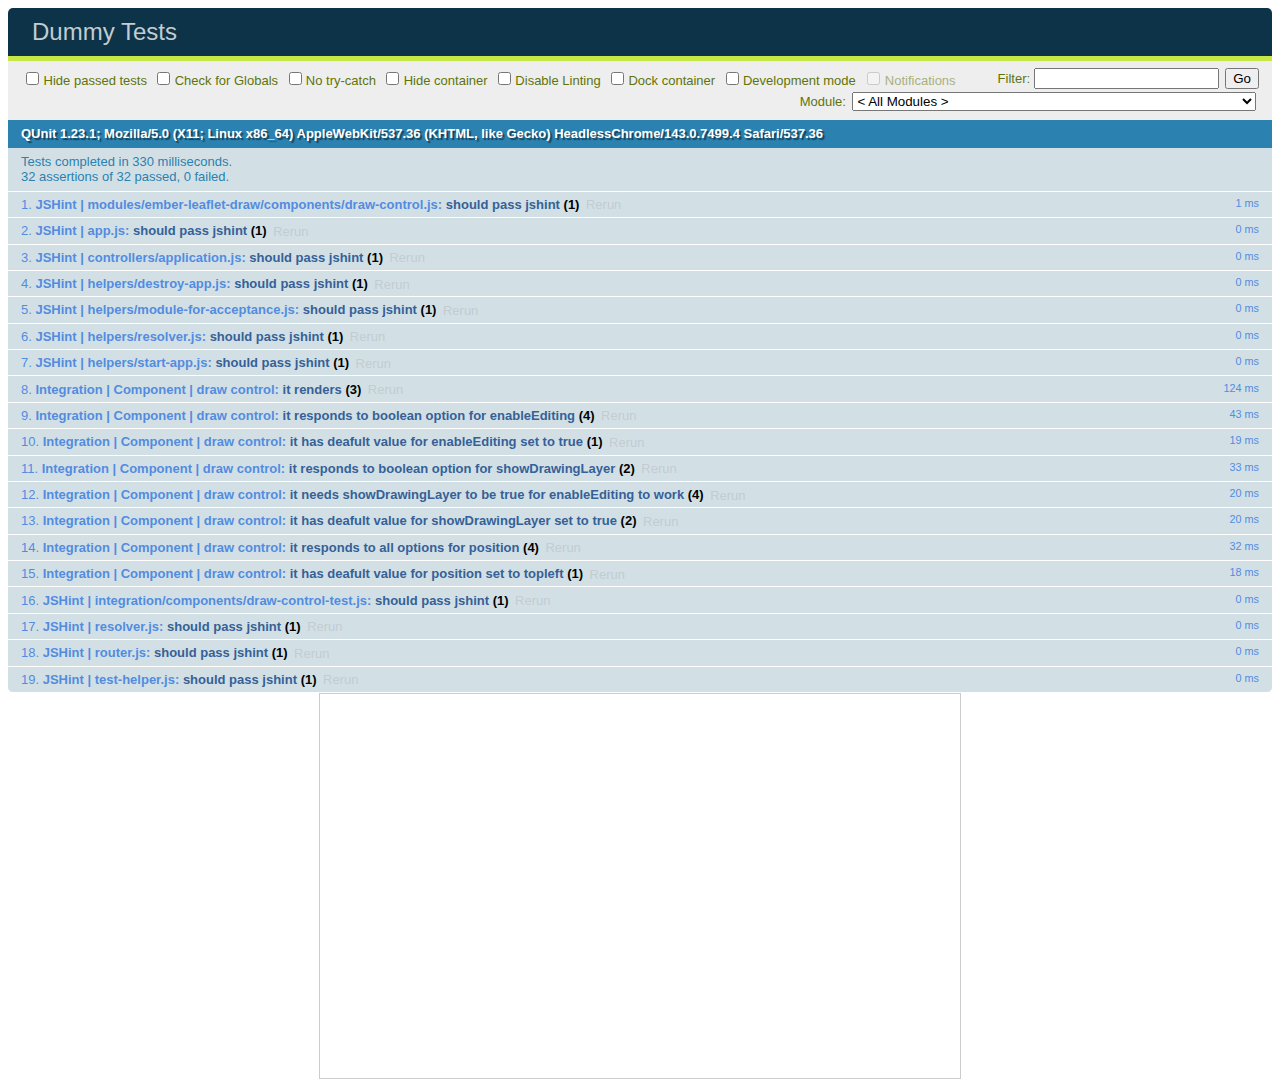
<file: tests/index.html>
<!DOCTYPE html>
<html>
  <head>
    <meta charset="utf-8">
    <meta http-equiv="X-UA-Compatible" content="IE=edge">
    <title>Dummy Tests</title>
    <meta name="description" content="">
    <meta name="viewport" content="width=device-width, initial-scale=1">

    
<meta name="dummy/config/environment" content="%7B%22modulePrefix%22%3A%22dummy%22%2C%22environment%22%3A%22test%22%2C%22rootURL%22%3A%22/%22%2C%22locationType%22%3A%22none%22%2C%22EmberENV%22%3A%7B%22FEATURES%22%3A%7B%7D%7D%2C%22APP%22%3A%7B%22LOG_ACTIVE_GENERATION%22%3Afalse%2C%22LOG_VIEW_LOOKUPS%22%3Afalse%2C%22rootElement%22%3A%22%23ember-testing%22%2C%22name%22%3A%22ember-leaflet-draw%22%2C%22version%22%3A%220.4.1+9da47a16%22%7D%2C%22exportApplicationGlobal%22%3Atrue%7D" />
    

    <link rel="stylesheet" href="/assets/vendor.css">
    <link rel="stylesheet" href="/assets/dummy.css">
    <link rel="stylesheet" href="/assets/test-support.css">

    
    
  </head>
  <body>
    
    <div id="qunit"></div>
<div id="qunit-fixture"></div>

<div id="ember-testing-container">
  <div id="ember-testing"></div>
</div>


    <script src="/testem.js" integrity=""></script>
    <script src="/assets/vendor.js"></script>
    <script src="/assets/test-support.js"></script>
    <script src="/assets/dummy.js"></script>
    <script src="/assets/tests.js"></script>

    
    <script>Ember.assert('The tests file was not loaded. Make sure your tests index.html includes "assets/tests.js".', EmberENV.TESTS_FILE_LOADED);</script>
  </body>
</html>
</file>
<file: assets/vendor.css>
/* required styles */

.leaflet-pane,
.leaflet-tile,
.leaflet-marker-icon,
.leaflet-marker-shadow,
.leaflet-tile-container,
.leaflet-pane > svg,
.leaflet-pane > canvas,
.leaflet-zoom-box,
.leaflet-image-layer,
.leaflet-layer {
	position: absolute;
	left: 0;
	top: 0;
	}
.leaflet-container {
	overflow: hidden;
	}
.leaflet-tile,
.leaflet-marker-icon,
.leaflet-marker-shadow {
	-webkit-user-select: none;
	   -moz-user-select: none;
	        user-select: none;
	  -webkit-user-drag: none;
	}
/* Safari renders non-retina tile on retina better with this, but Chrome is worse */
.leaflet-safari .leaflet-tile {
	image-rendering: -webkit-optimize-contrast;
	}
/* hack that prevents hw layers "stretching" when loading new tiles */
.leaflet-safari .leaflet-tile-container {
	width: 1600px;
	height: 1600px;
	-webkit-transform-origin: 0 0;
	}
.leaflet-marker-icon,
.leaflet-marker-shadow {
	display: block;
	}
/* .leaflet-container svg: reset svg max-width decleration shipped in Joomla! (joomla.org) 3.x */
/* .leaflet-container img: map is broken in FF if you have max-width: 100% on tiles */
.leaflet-container .leaflet-overlay-pane svg,
.leaflet-container .leaflet-marker-pane img,
.leaflet-container .leaflet-shadow-pane img,
.leaflet-container .leaflet-tile-pane img,
.leaflet-container img.leaflet-image-layer {
	max-width: none !important;
	}

.leaflet-container.leaflet-touch-zoom {
	-ms-touch-action: pan-x pan-y;
	touch-action: pan-x pan-y;
	}
.leaflet-container.leaflet-touch-drag {
	-ms-touch-action: pinch-zoom;
	}
.leaflet-container.leaflet-touch-drag.leaflet-touch-zoom {
	-ms-touch-action: none;
	touch-action: none;
}
.leaflet-tile {
	filter: inherit;
	visibility: hidden;
	}
.leaflet-tile-loaded {
	visibility: inherit;
	}
.leaflet-zoom-box {
	width: 0;
	height: 0;
	-moz-box-sizing: border-box;
	     box-sizing: border-box;
	z-index: 800;
	}
/* workaround for https://bugzilla.mozilla.org/show_bug.cgi?id=888319 */
.leaflet-overlay-pane svg {
	-moz-user-select: none;
	}

.leaflet-pane         { z-index: 400; }

.leaflet-tile-pane    { z-index: 200; }
.leaflet-overlay-pane { z-index: 400; }
.leaflet-shadow-pane  { z-index: 500; }
.leaflet-marker-pane  { z-index: 600; }
.leaflet-tooltip-pane   { z-index: 650; }
.leaflet-popup-pane   { z-index: 700; }

.leaflet-map-pane canvas { z-index: 100; }
.leaflet-map-pane svg    { z-index: 200; }

.leaflet-vml-shape {
	width: 1px;
	height: 1px;
	}
.lvml {
	behavior: url(#default#VML);
	display: inline-block;
	position: absolute;
	}


/* control positioning */

.leaflet-control {
	position: relative;
	z-index: 800;
	pointer-events: visiblePainted; /* IE 9-10 doesn't have auto */
	pointer-events: auto;
	}
.leaflet-top,
.leaflet-bottom {
	position: absolute;
	z-index: 1000;
	pointer-events: none;
	}
.leaflet-top {
	top: 0;
	}
.leaflet-right {
	right: 0;
	}
.leaflet-bottom {
	bottom: 0;
	}
.leaflet-left {
	left: 0;
	}
.leaflet-control {
	float: left;
	clear: both;
	}
.leaflet-right .leaflet-control {
	float: right;
	}
.leaflet-top .leaflet-control {
	margin-top: 10px;
	}
.leaflet-bottom .leaflet-control {
	margin-bottom: 10px;
	}
.leaflet-left .leaflet-control {
	margin-left: 10px;
	}
.leaflet-right .leaflet-control {
	margin-right: 10px;
	}


/* zoom and fade animations */

.leaflet-fade-anim .leaflet-tile {
	will-change: opacity;
	}
.leaflet-fade-anim .leaflet-popup {
	opacity: 0;
	-webkit-transition: opacity 0.2s linear;
	   -moz-transition: opacity 0.2s linear;
	     -o-transition: opacity 0.2s linear;
	        transition: opacity 0.2s linear;
	}
.leaflet-fade-anim .leaflet-map-pane .leaflet-popup {
	opacity: 1;
	}
.leaflet-zoom-animated {
	-webkit-transform-origin: 0 0;
	    -ms-transform-origin: 0 0;
	        transform-origin: 0 0;
	}
.leaflet-zoom-anim .leaflet-zoom-animated {
	will-change: transform;
	}
.leaflet-zoom-anim .leaflet-zoom-animated {
	-webkit-transition: -webkit-transform 0.25s cubic-bezier(0,0,0.25,1);
	   -moz-transition:    -moz-transform 0.25s cubic-bezier(0,0,0.25,1);
	     -o-transition:      -o-transform 0.25s cubic-bezier(0,0,0.25,1);
	        transition:         transform 0.25s cubic-bezier(0,0,0.25,1);
	}
.leaflet-zoom-anim .leaflet-tile,
.leaflet-pan-anim .leaflet-tile {
	-webkit-transition: none;
	   -moz-transition: none;
	     -o-transition: none;
	        transition: none;
	}

.leaflet-zoom-anim .leaflet-zoom-hide {
	visibility: hidden;
	}


/* cursors */

.leaflet-interactive {
	cursor: pointer;
	}
.leaflet-grab {
	cursor: -webkit-grab;
	cursor:    -moz-grab;
	}
.leaflet-crosshair,
.leaflet-crosshair .leaflet-interactive {
	cursor: crosshair;
	}
.leaflet-popup-pane,
.leaflet-control {
	cursor: auto;
	}
.leaflet-dragging .leaflet-grab,
.leaflet-dragging .leaflet-grab .leaflet-interactive,
.leaflet-dragging .leaflet-marker-draggable {
	cursor: move;
	cursor: -webkit-grabbing;
	cursor:    -moz-grabbing;
	}

/* marker & overlays interactivity */
.leaflet-marker-icon,
.leaflet-marker-shadow,
.leaflet-image-layer,
.leaflet-pane > svg path,
.leaflet-tile-container {
	pointer-events: none;
	}

.leaflet-marker-icon.leaflet-interactive,
.leaflet-image-layer.leaflet-interactive,
.leaflet-pane > svg path.leaflet-interactive {
	pointer-events: visiblePainted; /* IE 9-10 doesn't have auto */
	pointer-events: auto;
	}

/* visual tweaks */

.leaflet-container {
	background: #ddd;
	outline: 0;
	}
.leaflet-container a {
	color: #0078A8;
	}
.leaflet-container a.leaflet-active {
	outline: 2px solid orange;
	}
.leaflet-zoom-box {
	border: 2px dotted #38f;
	background: rgba(255,255,255,0.5);
	}


/* general typography */
.leaflet-container {
	font: 12px/1.5 "Helvetica Neue", Arial, Helvetica, sans-serif;
	}


/* general toolbar styles */

.leaflet-bar {
	box-shadow: 0 1px 5px rgba(0,0,0,0.65);
	border-radius: 4px;
	}
.leaflet-bar a,
.leaflet-bar a:hover {
	background-color: #fff;
	border-bottom: 1px solid #ccc;
	width: 26px;
	height: 26px;
	line-height: 26px;
	display: block;
	text-align: center;
	text-decoration: none;
	color: black;
	}
.leaflet-bar a,
.leaflet-control-layers-toggle {
	background-position: 50% 50%;
	background-repeat: no-repeat;
	display: block;
	}
.leaflet-bar a:hover {
	background-color: #f4f4f4;
	}
.leaflet-bar a:first-child {
	border-top-left-radius: 4px;
	border-top-right-radius: 4px;
	}
.leaflet-bar a:last-child {
	border-bottom-left-radius: 4px;
	border-bottom-right-radius: 4px;
	border-bottom: none;
	}
.leaflet-bar a.leaflet-disabled {
	cursor: default;
	background-color: #f4f4f4;
	color: #bbb;
	}

.leaflet-touch .leaflet-bar a {
	width: 30px;
	height: 30px;
	line-height: 30px;
	}


/* zoom control */

.leaflet-control-zoom-in,
.leaflet-control-zoom-out {
	font: bold 18px 'Lucida Console', Monaco, monospace;
	text-indent: 1px;
	}
.leaflet-control-zoom-out {
	font-size: 20px;
	}

.leaflet-touch .leaflet-control-zoom-in {
	font-size: 22px;
	}
.leaflet-touch .leaflet-control-zoom-out {
	font-size: 24px;
	}


/* layers control */

.leaflet-control-layers {
	box-shadow: 0 1px 5px rgba(0,0,0,0.4);
	background: #fff;
	border-radius: 5px;
	}
.leaflet-control-layers-toggle {
	background-image: url(images/layers.png);
	width: 36px;
	height: 36px;
	}
.leaflet-retina .leaflet-control-layers-toggle {
	background-image: url(images/layers-2x.png);
	background-size: 26px 26px;
	}
.leaflet-touch .leaflet-control-layers-toggle {
	width: 44px;
	height: 44px;
	}
.leaflet-control-layers .leaflet-control-layers-list,
.leaflet-control-layers-expanded .leaflet-control-layers-toggle {
	display: none;
	}
.leaflet-control-layers-expanded .leaflet-control-layers-list {
	display: block;
	position: relative;
	}
.leaflet-control-layers-expanded {
	padding: 6px 10px 6px 6px;
	color: #333;
	background: #fff;
	}
.leaflet-control-layers-scrollbar {
	overflow-y: scroll;
	padding-right: 5px;
	}
.leaflet-control-layers-selector {
	margin-top: 2px;
	position: relative;
	top: 1px;
	}
.leaflet-control-layers label {
	display: block;
	}
.leaflet-control-layers-separator {
	height: 0;
	border-top: 1px solid #ddd;
	margin: 5px -10px 5px -6px;
	}

/* Default icon URLs */
.leaflet-default-icon-path {
	background-image: url(images/marker-icon.png);
	}


/* attribution and scale controls */

.leaflet-container .leaflet-control-attribution {
	background: #fff;
	background: rgba(255, 255, 255, 0.7);
	margin: 0;
	}
.leaflet-control-attribution,
.leaflet-control-scale-line {
	padding: 0 5px;
	color: #333;
	}
.leaflet-control-attribution a {
	text-decoration: none;
	}
.leaflet-control-attribution a:hover {
	text-decoration: underline;
	}
.leaflet-container .leaflet-control-attribution,
.leaflet-container .leaflet-control-scale {
	font-size: 11px;
	}
.leaflet-left .leaflet-control-scale {
	margin-left: 5px;
	}
.leaflet-bottom .leaflet-control-scale {
	margin-bottom: 5px;
	}
.leaflet-control-scale-line {
	border: 2px solid #777;
	border-top: none;
	line-height: 1.1;
	padding: 2px 5px 1px;
	font-size: 11px;
	white-space: nowrap;
	overflow: hidden;
	-moz-box-sizing: border-box;
	     box-sizing: border-box;

	background: #fff;
	background: rgba(255, 255, 255, 0.5);
	}
.leaflet-control-scale-line:not(:first-child) {
	border-top: 2px solid #777;
	border-bottom: none;
	margin-top: -2px;
	}
.leaflet-control-scale-line:not(:first-child):not(:last-child) {
	border-bottom: 2px solid #777;
	}

.leaflet-touch .leaflet-control-attribution,
.leaflet-touch .leaflet-control-layers,
.leaflet-touch .leaflet-bar {
	box-shadow: none;
	}
.leaflet-touch .leaflet-control-layers,
.leaflet-touch .leaflet-bar {
	border: 2px solid rgba(0,0,0,0.2);
	background-clip: padding-box;
	}


/* popup */

.leaflet-popup {
	position: absolute;
	text-align: center;
	margin-bottom: 20px;
	}
.leaflet-popup-content-wrapper {
	padding: 1px;
	text-align: left;
	border-radius: 12px;
	}
.leaflet-popup-content {
	margin: 13px 19px;
	line-height: 1.4;
	}
.leaflet-popup-content p {
	margin: 18px 0;
	}
.leaflet-popup-tip-container {
	width: 40px;
	height: 20px;
	position: absolute;
	left: 50%;
	margin-left: -20px;
	overflow: hidden;
	pointer-events: none;
	}
.leaflet-popup-tip {
	width: 17px;
	height: 17px;
	padding: 1px;

	margin: -10px auto 0;

	-webkit-transform: rotate(45deg);
	   -moz-transform: rotate(45deg);
	    -ms-transform: rotate(45deg);
	     -o-transform: rotate(45deg);
	        transform: rotate(45deg);
	}
.leaflet-popup-content-wrapper,
.leaflet-popup-tip {
	background: white;
	color: #333;
	box-shadow: 0 3px 14px rgba(0,0,0,0.4);
	}
.leaflet-container a.leaflet-popup-close-button {
	position: absolute;
	top: 0;
	right: 0;
	padding: 4px 4px 0 0;
	border: none;
	text-align: center;
	width: 18px;
	height: 14px;
	font: 16px/14px Tahoma, Verdana, sans-serif;
	color: #c3c3c3;
	text-decoration: none;
	font-weight: bold;
	background: transparent;
	}
.leaflet-container a.leaflet-popup-close-button:hover {
	color: #999;
	}
.leaflet-popup-scrolled {
	overflow: auto;
	border-bottom: 1px solid #ddd;
	border-top: 1px solid #ddd;
	}

.leaflet-oldie .leaflet-popup-content-wrapper {
	zoom: 1;
	}
.leaflet-oldie .leaflet-popup-tip {
	width: 24px;
	margin: 0 auto;

	-ms-filter: "progid:DXImageTransform.Microsoft.Matrix(M11=0.70710678, M12=0.70710678, M21=-0.70710678, M22=0.70710678)";
	filter: progid:DXImageTransform.Microsoft.Matrix(M11=0.70710678, M12=0.70710678, M21=-0.70710678, M22=0.70710678);
	}
.leaflet-oldie .leaflet-popup-tip-container {
	margin-top: -1px;
	}

.leaflet-oldie .leaflet-control-zoom,
.leaflet-oldie .leaflet-control-layers,
.leaflet-oldie .leaflet-popup-content-wrapper,
.leaflet-oldie .leaflet-popup-tip {
	border: 1px solid #999;
	}


/* div icon */

.leaflet-div-icon {
	background: #fff;
	border: 1px solid #666;
	}


/* Tooltip */
/* Base styles for the element that has a tooltip */
.leaflet-tooltip {
	position: absolute;
	padding: 6px;
	background-color: #fff;
	border: 1px solid #fff;
	border-radius: 3px;
	color: #222;
	white-space: nowrap;
	-webkit-user-select: none;
	-moz-user-select: none;
	-ms-user-select: none;
	user-select: none;
	pointer-events: none;
	box-shadow: 0 1px 3px rgba(0,0,0,0.4);
	}
.leaflet-tooltip.leaflet-clickable {
	cursor: pointer;
	pointer-events: auto;
	}
.leaflet-tooltip-top:before,
.leaflet-tooltip-bottom:before,
.leaflet-tooltip-left:before,
.leaflet-tooltip-right:before {
	position: absolute;
	pointer-events: none;
	border: 6px solid transparent;
	background: transparent;
	content: "";
	}

/* Directions */

.leaflet-tooltip-bottom {
	margin-top: 6px;
}
.leaflet-tooltip-top {
	margin-top: -6px;
}
.leaflet-tooltip-bottom:before,
.leaflet-tooltip-top:before {
	left: 50%;
	margin-left: -6px;
	}
.leaflet-tooltip-top:before {
	bottom: 0;
	margin-bottom: -12px;
	border-top-color: #fff;
	}
.leaflet-tooltip-bottom:before {
	top: 0;
	margin-top: -12px;
	margin-left: -6px;
	border-bottom-color: #fff;
	}
.leaflet-tooltip-left {
	margin-left: -6px;
}
.leaflet-tooltip-right {
	margin-left: 6px;
}
.leaflet-tooltip-left:before,
.leaflet-tooltip-right:before {
	top: 50%;
	margin-top: -6px;
	}
.leaflet-tooltip-left:before {
	right: 0;
	margin-right: -12px;
	border-left-color: #fff;
	}
.leaflet-tooltip-right:before {
	left: 0;
	margin-left: -12px;
	border-right-color: #fff;
	}

.leaflet-draw-section{position:relative}.leaflet-draw-toolbar{margin-top:12px}.leaflet-draw-toolbar-top{margin-top:0}.leaflet-draw-toolbar-notop a:first-child{border-top-right-radius:0}.leaflet-draw-toolbar-nobottom a:last-child{border-bottom-right-radius:0}.leaflet-draw-toolbar a{background-image:url('images/spritesheet.png');background-image:linear-gradient(transparent,transparent),url('images/spritesheet.svg');background-repeat:no-repeat;background-size:270px 30px;background-clip:padding-box}.leaflet-retina .leaflet-draw-toolbar a{background-image:url('images/spritesheet-2x.png');background-image:linear-gradient(transparent,transparent),url('images/spritesheet.svg')}
.leaflet-draw a{display:block;text-align:center;text-decoration:none}.leaflet-draw a .sr-only{position:absolute;width:1px;height:1px;padding:0;margin:-1px;overflow:hidden;clip:rect(0,0,0,0);border:0}.leaflet-draw-actions{display:none;list-style:none;margin:0;padding:0;position:absolute;left:26px;top:0;white-space:nowrap}.leaflet-touch .leaflet-draw-actions{left:32px}.leaflet-right .leaflet-draw-actions{right:26px;left:auto}.leaflet-touch .leaflet-right .leaflet-draw-actions{right:32px;left:auto}.leaflet-draw-actions li{display:inline-block}
.leaflet-draw-actions li:first-child a{border-left:0}.leaflet-draw-actions li:last-child a{-webkit-border-radius:0 4px 4px 0;border-radius:0 4px 4px 0}.leaflet-right .leaflet-draw-actions li:last-child a{-webkit-border-radius:0;border-radius:0}.leaflet-right .leaflet-draw-actions li:first-child a{-webkit-border-radius:4px 0 0 4px;border-radius:4px 0 0 4px}.leaflet-draw-actions a{background-color:#919187;border-left:1px solid #AAA;color:#FFF;font:11px/19px "Helvetica Neue",Arial,Helvetica,sans-serif;line-height:28px;text-decoration:none;padding-left:10px;padding-right:10px;height:28px}
.leaflet-touch .leaflet-draw-actions a{font-size:12px;line-height:30px;height:30px}.leaflet-draw-actions-bottom{margin-top:0}.leaflet-draw-actions-top{margin-top:1px}.leaflet-draw-actions-top a,.leaflet-draw-actions-bottom a{height:27px;line-height:27px}.leaflet-draw-actions a:hover{background-color:#a0a098}.leaflet-draw-actions-top.leaflet-draw-actions-bottom a{height:26px;line-height:26px}.leaflet-draw-toolbar .leaflet-draw-draw-polyline{background-position:-2px -2px}.leaflet-touch .leaflet-draw-toolbar .leaflet-draw-draw-polyline{background-position:0 -1px}
.leaflet-draw-toolbar .leaflet-draw-draw-polygon{background-position:-31px -2px}.leaflet-touch .leaflet-draw-toolbar .leaflet-draw-draw-polygon{background-position:-29px -1px}.leaflet-draw-toolbar .leaflet-draw-draw-rectangle{background-position:-62px -2px}.leaflet-touch .leaflet-draw-toolbar .leaflet-draw-draw-rectangle{background-position:-60px -1px}.leaflet-draw-toolbar .leaflet-draw-draw-circle{background-position:-92px -2px}.leaflet-touch .leaflet-draw-toolbar .leaflet-draw-draw-circle{background-position:-90px -1px}
.leaflet-draw-toolbar .leaflet-draw-draw-marker{background-position:-122px -2px}.leaflet-touch .leaflet-draw-toolbar .leaflet-draw-draw-marker{background-position:-120px -1px}.leaflet-draw-toolbar .leaflet-draw-edit-edit{background-position:-152px -2px}.leaflet-touch .leaflet-draw-toolbar .leaflet-draw-edit-edit{background-position:-150px -1px}.leaflet-draw-toolbar .leaflet-draw-edit-remove{background-position:-182px -2px}.leaflet-touch .leaflet-draw-toolbar .leaflet-draw-edit-remove{background-position:-180px -1px}
.leaflet-draw-toolbar .leaflet-draw-edit-edit.leaflet-disabled{background-position:-212px -2px}.leaflet-touch .leaflet-draw-toolbar .leaflet-draw-edit-edit.leaflet-disabled{background-position:-210px -1px}.leaflet-draw-toolbar .leaflet-draw-edit-remove.leaflet-disabled{background-position:-242px -2px}.leaflet-touch .leaflet-draw-toolbar .leaflet-draw-edit-remove.leaflet-disabled{background-position:-240px -2px}.leaflet-mouse-marker{background-color:#fff;cursor:crosshair}.leaflet-draw-tooltip{background:#363636;background:rgba(0,0,0,0.5);border:1px solid transparent;-webkit-border-radius:4px;border-radius:4px;color:#fff;font:12px/18px "Helvetica Neue",Arial,Helvetica,sans-serif;margin-left:20px;margin-top:-21px;padding:4px 8px;position:absolute;visibility:hidden;white-space:nowrap;z-index:6}
.leaflet-draw-tooltip:before{border-right:6px solid black;border-right-color:rgba(0,0,0,0.5);border-top:6px solid transparent;border-bottom:6px solid transparent;content:"";position:absolute;top:7px;left:-7px}.leaflet-error-draw-tooltip{background-color:#f2dede;border:1px solid #e6b6bd;color:#b94a48}.leaflet-error-draw-tooltip:before{border-right-color:#e6b6bd}.leaflet-draw-tooltip-single{margin-top:-12px}.leaflet-draw-tooltip-subtext{color:#f8d5e4}.leaflet-draw-guide-dash{font-size:1%;opacity:.6;position:absolute;width:5px;height:5px}
.leaflet-edit-marker-selected{background-color:rgba(254,87,161,0.1);border:4px dashed rgba(254,87,161,0.6);-webkit-border-radius:4px;border-radius:4px;box-sizing:content-box}.leaflet-edit-move{cursor:move}.leaflet-edit-resize{cursor:pointer}.leaflet-oldie .leaflet-draw-toolbar{border:1px solid #999}
</file>
<file: assets/dummy.css>
.leaflet-container {
  height: 500px;
}
</file>
<file: assets/test-support.css>
/*!
 * QUnit 1.23.1
 * https://qunitjs.com/
 *
 * Copyright jQuery Foundation and other contributors
 * Released under the MIT license
 * https://jquery.org/license
 *
 * Date: 2016-04-12T17:29Z
 */

/** Font Family and Sizes */

#qunit-tests, #qunit-header, #qunit-banner, #qunit-testrunner-toolbar, #qunit-filteredTest, #qunit-userAgent, #qunit-testresult {
	font-family: "Helvetica Neue Light", "HelveticaNeue-Light", "Helvetica Neue", Calibri, Helvetica, Arial, sans-serif;
}

#qunit-testrunner-toolbar, #qunit-filteredTest, #qunit-userAgent, #qunit-testresult, #qunit-tests li { font-size: small; }
#qunit-tests { font-size: smaller; }


/** Resets */

#qunit-tests, #qunit-header, #qunit-banner, #qunit-filteredTest, #qunit-userAgent, #qunit-testresult, #qunit-modulefilter {
	margin: 0;
	padding: 0;
}


/** Header */

#qunit-header {
	padding: 0.5em 0 0.5em 1em;

	color: #8699A4;
	background-color: #0D3349;

	font-size: 1.5em;
	line-height: 1em;
	font-weight: 400;

	border-radius: 5px 5px 0 0;
}

#qunit-header a {
	text-decoration: none;
	color: #C2CCD1;
}

#qunit-header a:hover,
#qunit-header a:focus {
	color: #FFF;
}

#qunit-testrunner-toolbar label {
	display: inline-block;
	padding: 0 0.5em 0 0.1em;
}

#qunit-banner {
	height: 5px;
}

#qunit-testrunner-toolbar {
	padding: 0.5em 1em 0.5em 1em;
	color: #5E740B;
	background-color: #EEE;
	overflow: hidden;
}

#qunit-filteredTest {
	padding: 0.5em 1em 0.5em 1em;
	background-color: #F4FF77;
	color: #366097;
}

#qunit-userAgent {
	padding: 0.5em 1em 0.5em 1em;
	background-color: #2B81AF;
	color: #FFF;
	text-shadow: rgba(0, 0, 0, 0.5) 2px 2px 1px;
}

#qunit-modulefilter-container {
	float: right;
	padding: 0.2em;
}

.qunit-url-config {
	display: inline-block;
	padding: 0.1em;
}

.qunit-filter {
	display: block;
	float: right;
	margin-left: 1em;
}

/** Tests: Pass/Fail */

#qunit-tests {
	list-style-position: inside;
}

#qunit-tests li {
	padding: 0.4em 1em 0.4em 1em;
	border-bottom: 1px solid #FFF;
	list-style-position: inside;
}

#qunit-tests > li {
	display: none;
}

#qunit-tests li.running,
#qunit-tests li.pass,
#qunit-tests li.fail,
#qunit-tests li.skipped {
	display: list-item;
}

#qunit-tests.hidepass {
	position: relative;
}

#qunit-tests.hidepass li.running,
#qunit-tests.hidepass li.pass {
	visibility: hidden;
	position: absolute;
	width:   0;
	height:  0;
	padding: 0;
	border:  0;
	margin:  0;
}

#qunit-tests li strong {
	cursor: pointer;
}

#qunit-tests li.skipped strong {
	cursor: default;
}

#qunit-tests li a {
	padding: 0.5em;
	color: #C2CCD1;
	text-decoration: none;
}

#qunit-tests li p a {
	padding: 0.25em;
	color: #6B6464;
}
#qunit-tests li a:hover,
#qunit-tests li a:focus {
	color: #000;
}

#qunit-tests li .runtime {
	float: right;
	font-size: smaller;
}

.qunit-assert-list {
	margin-top: 0.5em;
	padding: 0.5em;

	background-color: #FFF;

	border-radius: 5px;
}

.qunit-source {
	margin: 0.6em 0 0.3em;
}

.qunit-collapsed {
	display: none;
}

#qunit-tests table {
	border-collapse: collapse;
	margin-top: 0.2em;
}

#qunit-tests th {
	text-align: right;
	vertical-align: top;
	padding: 0 0.5em 0 0;
}

#qunit-tests td {
	vertical-align: top;
}

#qunit-tests pre {
	margin: 0;
	white-space: pre-wrap;
	word-wrap: break-word;
}

#qunit-tests del {
	background-color: #E0F2BE;
	color: #374E0C;
	text-decoration: none;
}

#qunit-tests ins {
	background-color: #FFCACA;
	color: #500;
	text-decoration: none;
}

/*** Test Counts */

#qunit-tests b.counts                       { color: #000; }
#qunit-tests b.passed                       { color: #5E740B; }
#qunit-tests b.failed                       { color: #710909; }

#qunit-tests li li {
	padding: 5px;
	background-color: #FFF;
	border-bottom: none;
	list-style-position: inside;
}

/*** Passing Styles */

#qunit-tests li li.pass {
	color: #3C510C;
	background-color: #FFF;
	border-left: 10px solid #C6E746;
}

#qunit-tests .pass                          { color: #528CE0; background-color: #D2E0E6; }
#qunit-tests .pass .test-name               { color: #366097; }

#qunit-tests .pass .test-actual,
#qunit-tests .pass .test-expected           { color: #999; }

#qunit-banner.qunit-pass                    { background-color: #C6E746; }

/*** Failing Styles */

#qunit-tests li li.fail {
	color: #710909;
	background-color: #FFF;
	border-left: 10px solid #EE5757;
	white-space: pre;
}

#qunit-tests > li:last-child {
	border-radius: 0 0 5px 5px;
}

#qunit-tests .fail                          { color: #000; background-color: #EE5757; }
#qunit-tests .fail .test-name,
#qunit-tests .fail .module-name             { color: #000; }

#qunit-tests .fail .test-actual             { color: #EE5757; }
#qunit-tests .fail .test-expected           { color: #008000; }

#qunit-banner.qunit-fail                    { background-color: #EE5757; }

/*** Skipped tests */

#qunit-tests .skipped {
	background-color: #EBECE9;
}

#qunit-tests .qunit-skipped-label {
	background-color: #F4FF77;
	display: inline-block;
	font-style: normal;
	color: #366097;
	line-height: 1.8em;
	padding: 0 0.5em;
	margin: -0.4em 0.4em -0.4em 0;
}

/** Result */

#qunit-testresult {
	padding: 0.5em 1em 0.5em 1em;

	color: #2B81AF;
	background-color: #D2E0E6;

	border-bottom: 1px solid #FFF;
}
#qunit-testresult .module-name {
	font-weight: 700;
}

/** Fixture */

#qunit-fixture {
	position: absolute;
	top: -10000px;
	left: -10000px;
	width: 1000px;
	height: 1000px;
}

#ember-testing-container {
  position: relative;
  background: white;
  bottom: 0;
  right: 0;
  width: 640px;
  height: 384px;
  overflow: auto;
  z-index: 9999;
  border: 1px solid #ccc;
  margin: 0 auto;
}

#ember-testing-container.full-screen {
  width: 100%;
  height: 100%;
  overflow: auto;
  z-index: 9999;
  border: none;
}

#ember-testing {
  width: 200%;
  height: 100%;
  transform: scale(0.5);
  transform-origin: top left;
}

.full-screen #ember-testing {
  position: absolute;
  width: 100%;
  transform: scale(1);
}
</file>
